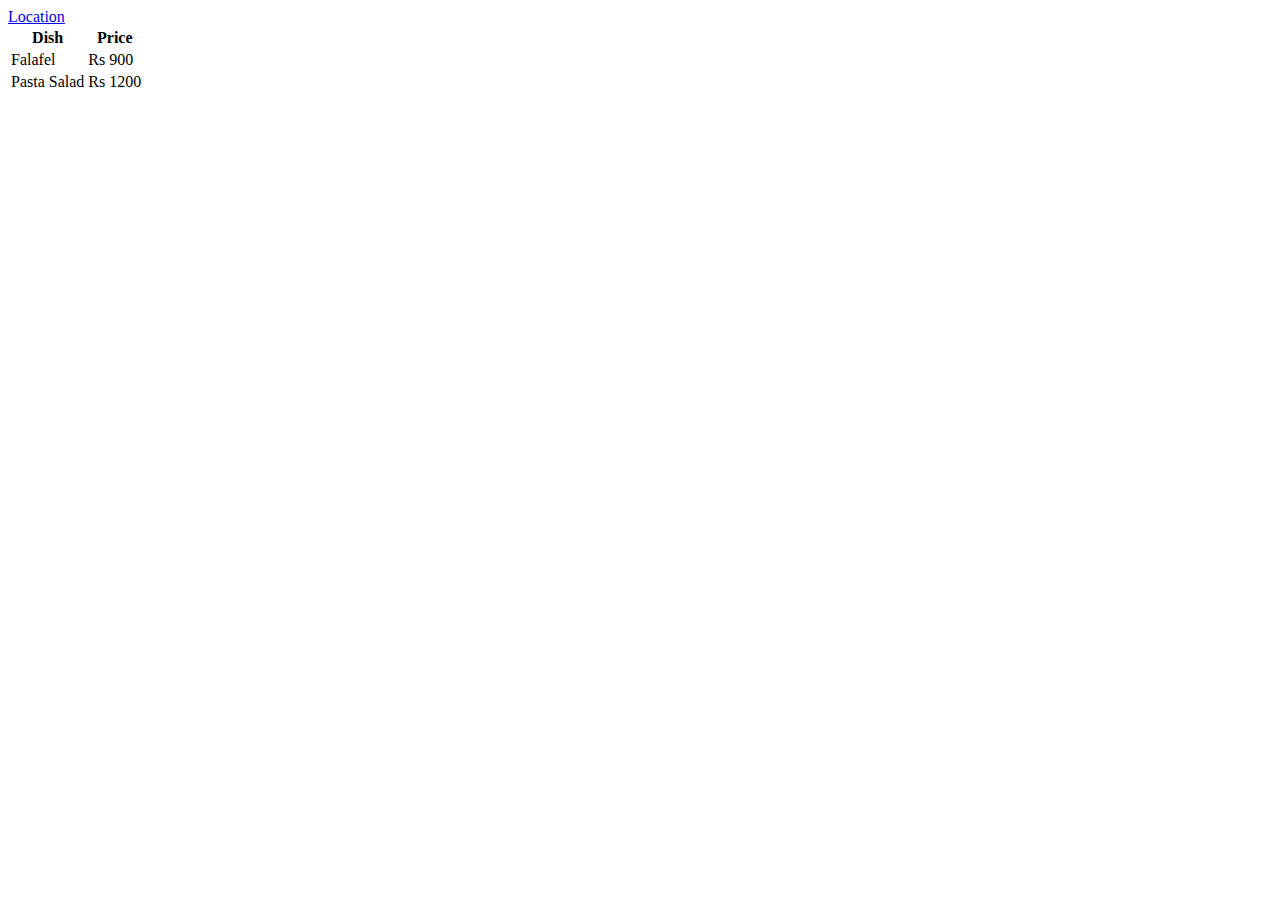
<file: Little-Lemon/index.html>
<!DOCTYPE html>
<html lang="en">
<head>
    <meta charset="UTF-8">
    <meta name="viewport" content="width=device-width, initial-scale=1.0">
    <title>Little Lemon</title>
    <a href="location.html">Location</a>

</head>
<body>
    
    <table>
        <tr>
            <th>
                Dish
            </th>
            <th>
                Price
            </th>
        </tr>
        <tr>
            <td>Falafel</td>
            <td>Rs 900</td>
        </tr>
        <tr>
            <td>Pasta Salad</td>
            <td>Rs 1200</td>
        </tr>
    </table>
</body>
</html>
</file>
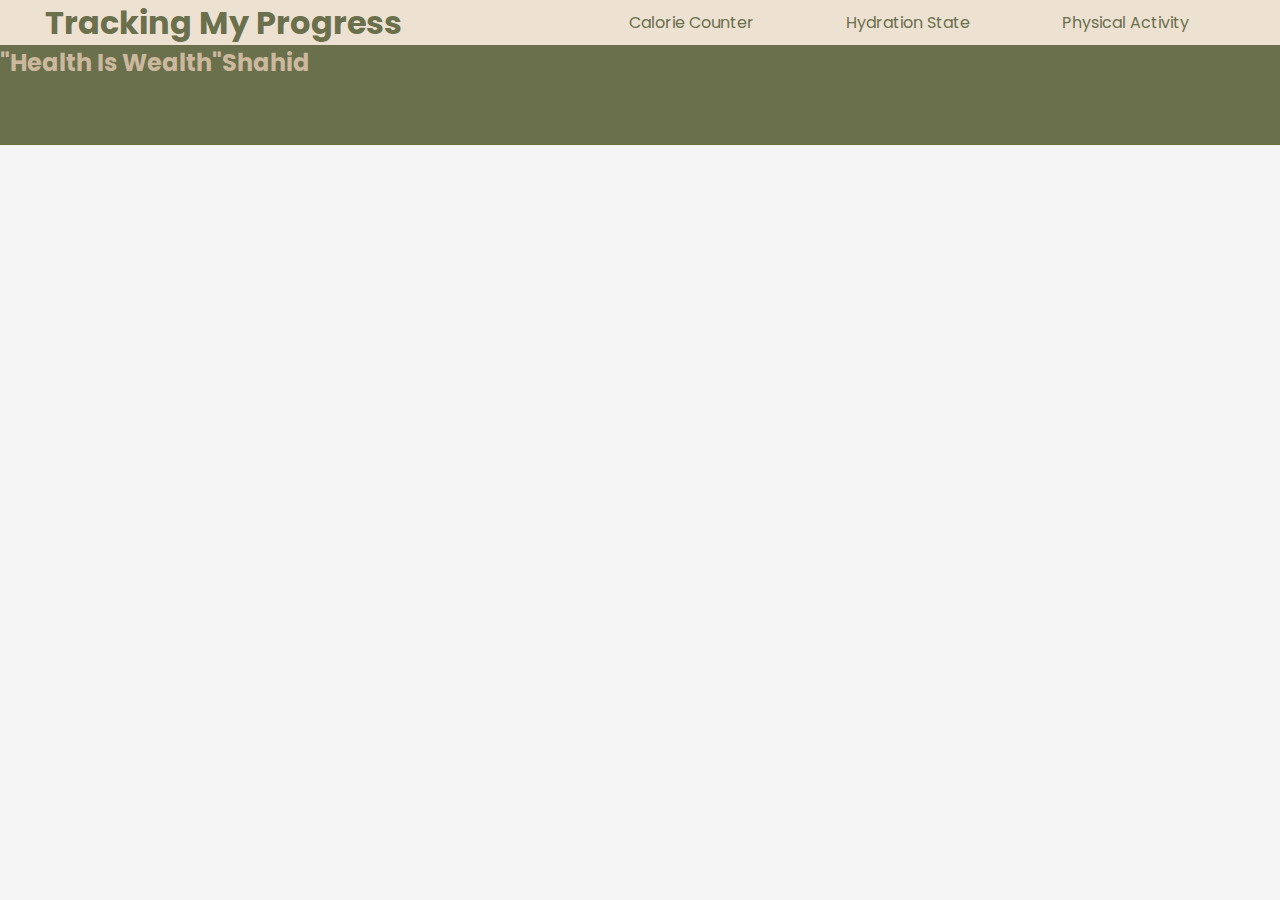
<file: Responsive-Website/index.html>
<!--Website that keep record of my physical activity, calorie count, hydration state,track reading habits-->
<!DOCTYPE html>
<html lang="en">

<head>
    <meta charset="UTF-8">
    <meta name="viewport" content="width=device-width, initial-scale=1.0">
    <title>Tracking My Progress</title>
    <link rel="stylesheet" href="style.css" />
    <link rel="preconnect" href="https://fonts.googleapis.com">
    <link rel="preconnect" href="https://fonts.gstatic.com" crossorigin>
    <link href="https://fonts.googleapis.com/css2?family=Poppins:wght@400;600&display=swap" rel="stylesheet">
</head>

<body>
    <header>
        <nav>    
            <div class="left">
                <h1>Tracking My Progress</h1>
            </div>
            <div class="right"></div>
            <ul>
                <li><a href="calorieCounter.html">Calorie Counter</a></li>
                <li><a href="hydrationState.html">Hydration State</a></li>
                <li><a href="physicalActivity.html">Physical Activity</a></li>
            </ul>
        </nav>
    </header>
    <main>
        <section class="firstSection">
            <div class="leftSection">
                <h2>
                    "Health Is Wealth"
                </h2>
            </div>
            <div class="secondSection">
                <h2>
                    Shahid
                </h2>
            </div>
        </section>
    </main>
</body>

</html>
</file>
<file: Responsive-Website/style.css>
*{
    margin: 0;
    padding: 0;
}
body{
    background-color: whitesmoke;
    color: whitesmoke;
    font-family: 'Poppins', sans-serif;
}

nav {
    display: flex;
    justify-content: space-around;
    align-items: center;
    height: 45px;
    background-color:#EDE1D2; /*coconut*/
}
nav ul{
    display: flex;
    justify-content: center;
}

nav ul li {
    list-style-type: none;
    margin: 0 23px;
}
nav ul li a {
    text-decoration: none;
    color: #6A6F4C;
    margin: 0 23px;
}
.firstSection{
    display: flex;
    height: 100px;
    color: #CBB89D; /*butter*/
    background-color: #6A6F4C; /*organic*/
}

.left{
    color: #6A6F4C;
}
</file>
